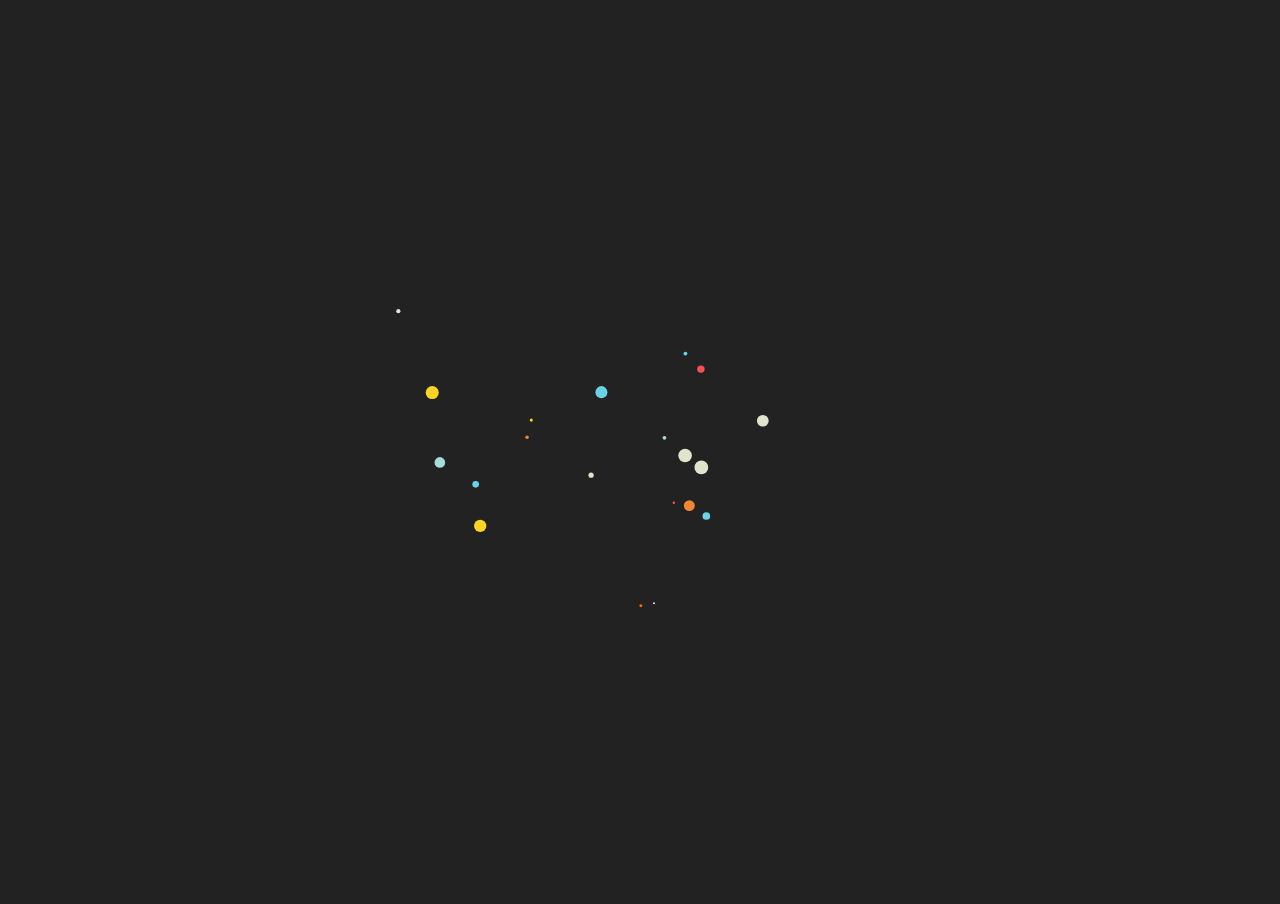
<file: sketch.html>
<!doctype html>
<html>
    <head>
        <title>sketch.js &raquo; Basic Example</title>
        <link rel="stylesheet" href="css/example.css">
        <style type="text/css">
            html, body {
                background: #222;
            }
        </style>
    </head>
    <body>
        <div id="container"></div>
        
        <script src="js/sketch.js"></script>
        <script src="js/drawBubble.js"></script>
        
        
    </body>
</html>
</file>
<file: css/example.css>
@import url(http://fonts.googleapis.com/css?family=Quantico);

html, body {

    background: #f2f2f2;
    overflow: hidden;
    margin: 0;
}

/* Info */

@-webkit-keyframes show-info {
    0% { -webkit-transform: rotateY(120deg); }
    100% { -webkit-transform: rotateY(0deg); }
}

@-moz-keyframes show-info {
    0% { -moz-transform: rotateY(120deg); }
    100% { -moz-transform: rotateY(0deg); }
}

@-ms-keyframes show-info {
    0% { -ms-transform: rotateY(120deg); }
    100% { -ms-transform: rotateY(0deg); }
}

@-o-keyframes show-info {
    0% { -o-transform: rotateY(120deg); }
    100% { -o-transform: rotateY(0deg); }
}

@keyframes show-info {
    0% { transform: rotateY(120deg); }
    100% { transform: rotateY(0deg); }
}

.info {

    -webkit-transition: all 180ms ease-out;
    -moz-transition: all 180ms ease-out;
    -ms-transition: all 180ms ease-out;
    -o-transition: all 180ms ease-out;
    transition: all 180ms ease-out;

    -webkit-transform-style: preserve-3d;
    -moz-transform-style: preserve-3d;
    -ms-transform-style: preserve-3d;
    -o-transform-style: preserve-3d;
    transform-style: preserve-3d;

    -webkit-transform: perspective(800);
    -moz-transform: perspective(800);
    -ms-transform: perspective(800);
    -o-transform: perspective(800);
    transform: perspective(800);

    font-family: 'Quantico', sans-serif;
    position: absolute;
    font-size: 12px;
    opacity: 0.8;
    color: #fff;
    width: 240px;
    left: 0px;
    top: 20px;
}

.info:hover {

    box-shadow: 0 0 0 4px rgba(255,255,255,0.05);
    opacity: 1.0;
}

.info h1,
.info h2,
.info h3 {

    line-height: 1;
    margin: 5px 0;
}

.info a {

    -webkit-transition: all 200ms ease-out;
    -moz-transition: all 200ms ease-out;
    -ms-transition: all 200ms ease-out;
    -o-transition: all 200ms ease-out;
    transition: all 200ms ease-out;

    border-bottom: 1px dotted rgba(255,255,255,0.4);
    text-decoration: none;
    opacity: 0.6;
    color: #fff;
}

.info a:hover {

    opacity: 0.99;
}

.info .about, .info .more {

    -webkit-transform-origin: 0% 50%;
    -moz-transform-origin: 0% 50%;
    -ms-transform-origin: 0% 50%;
    -o-transform-origin: 0% 50%;
    transform-origin: 0% 50%;

    -webkit-transform: rotateY(120deg);
    -moz-transform: rotateY(120deg);
    -ms-transform: rotateY(120deg);
    -o-transform: rotateY(120deg);
    transform: rotateY(120deg);

    margin-bottom: 1px;
    background: rgba(0,0,0,0.8);
    padding: 12px 15px 12px 20px;
}

.info .about {

    -webkit-animation: show-info 500ms cubic-bezier(0.230, 1.000, 0.320, 1.000) 600ms 1 normal forwards;
    -moz-animation: show-info 500ms cubic-bezier(0.230, 1.000, 0.320, 1.000) 600ms 1 normal forwards;
    -ms-animation: show-info 500ms cubic-bezier(0.230, 1.000, 0.320, 1.000) 600ms 1 normal forwards;
    -o-animation: show-info 500ms cubic-bezier(0.230, 1.000, 0.320, 1.000) 600ms 1 normal forwards;
    animation: show-info 500ms cubic-bezier(0.230, 1.000, 0.320, 1.000) 600ms 1 normal forwards;

    padding-bottom: 15px;
}

.info .about a {
    
    opacity: 0.9;
}

.info .about h1 {

    letter-spacing: -1px;
    font-weight: 300;
    font-size: 19px;
    opacity: 0.95;
}

.info .about h2 {

    font-weight: 300;
    font-size: 13px;
    opacity: 0.8;
}

.info .about h3 {

    text-transform: uppercase;
    margin-top: 10px;
    font-size: 11px;
}

.info .about h3:before {

    margin-right: 2px;
    font-size: 14px;
    content: '\203A';
}

.info .more {

    -webkit-animation: show-info 500ms cubic-bezier(0.230, 1.000, 0.320, 1.000) 500ms 1 normal forwards;
    -moz-animation: show-info 500ms cubic-bezier(0.230, 1.000, 0.320, 1.000) 500ms 1 normal forwards;
    -ms-animation: show-info 500ms cubic-bezier(0.230, 1.000, 0.320, 1.000) 500ms 1 normal forwards;
    -o-animation: show-info 500ms cubic-bezier(0.230, 1.000, 0.320, 1.000) 500ms 1 normal forwards;
    animation: show-info 500ms cubic-bezier(0.230, 1.000, 0.320, 1.000) 500ms 1 normal forwards;

    padding: 5px 15px 10px 20px;
}

.info .more a {
    
    text-transform: uppercase;
    margin-right: 10px;
    font-size: 10px;
}​
</file>
